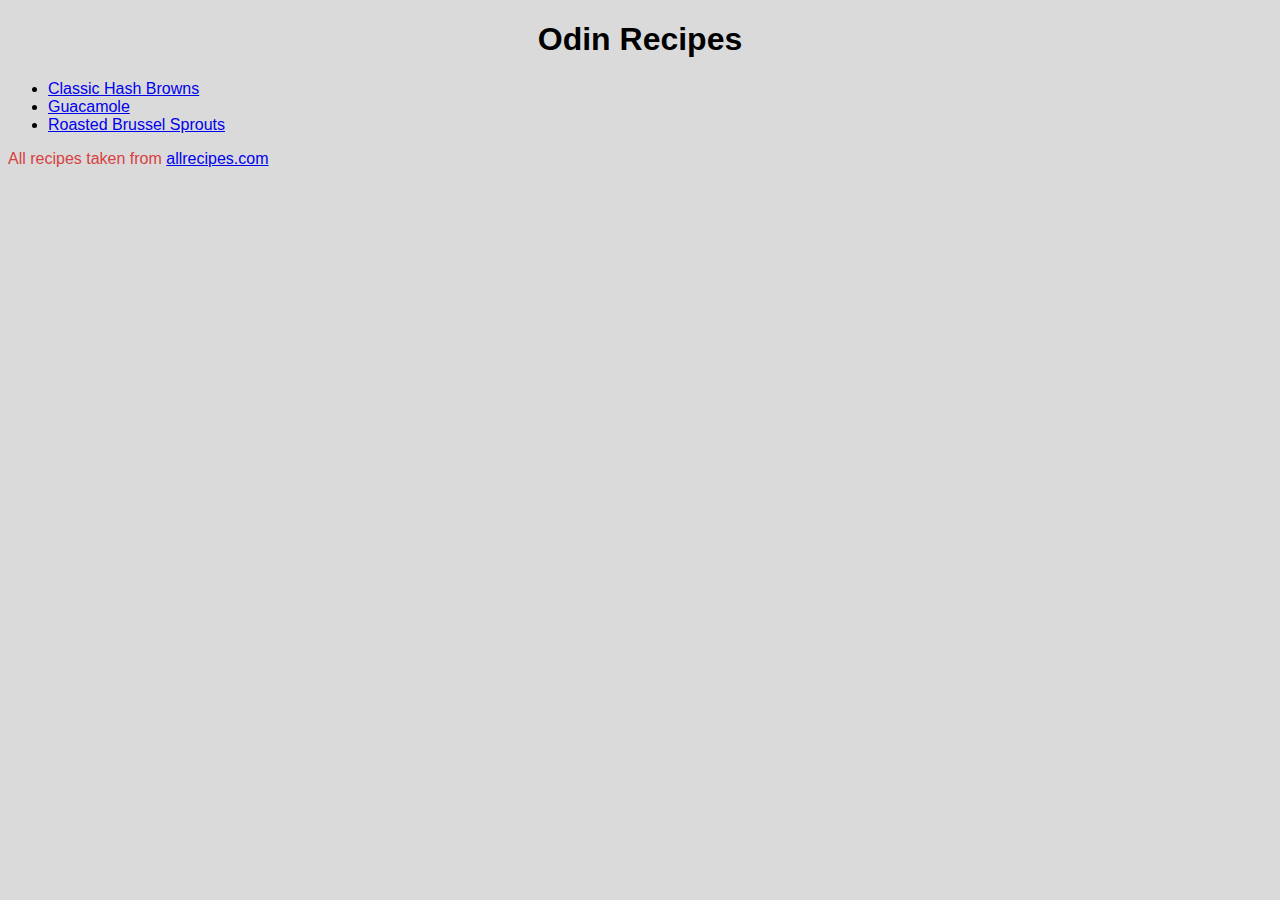
<file: index.html>
<!DOCTYPE html>
<html lang="en">
    <header>
        <title>Odin Recipe Project</title>
        <meta charset="UTF-8">
        <link rel="stylesheet" href="style.css">
    </header>

    <body>
        <h1 class="header">Odin Recipes</h1>

        <ul class="list">
            <li><a href="./recipes/hash-browns.html">Classic Hash Browns</a></li>
            <li><a href="./recipes/guacamole.html">Guacamole</a></li>
            <li><a href="./recipes/brussel-sprout.html">Roasted Brussel Sprouts</a></li>
        </ul>

        <p class="disclaimer">All recipes taken from <a href="https://www.allrecipes.com/">allrecipes.com</a></p>
    </body>
</html>
</file>
<file: style.css>
* {
    font-family: 'Arial', 'New Times Roman', sans-serif;
    background: rgb(218, 218, 218);
}

.header {
    text-align: center;
}

.list {
    text-align:left;
}

.disclaimer {
    color: rgb(216, 65, 65);
}

.image {
    width: 600px;
    height: auto;
    display: block;
    margin-left: auto;
    margin-right: auto;
}
</file>
